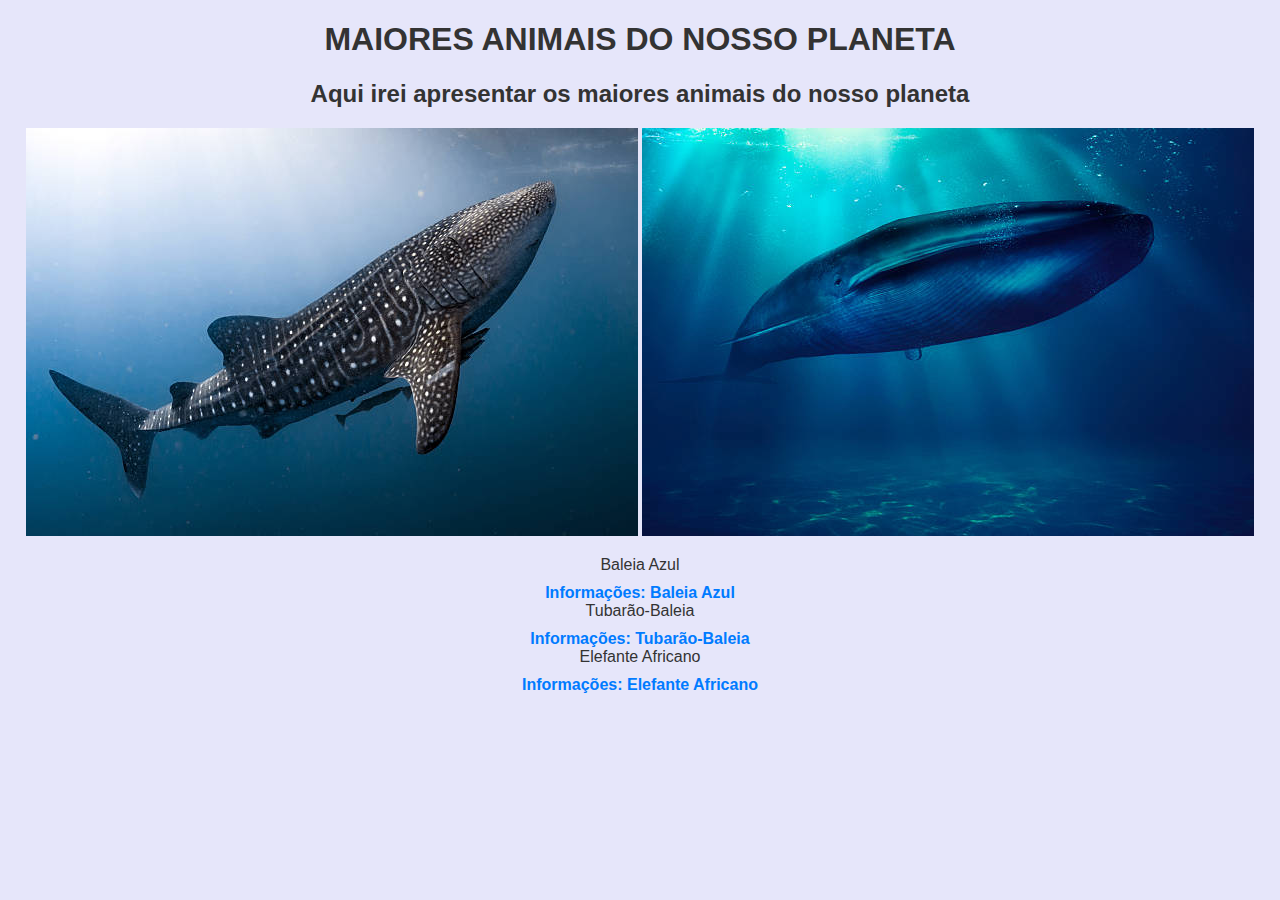
<file: index.html>
<!DOCTYPE html>
<html lang="en">
<head>
    <meta charset="UTF-8">
    <meta name="viewport" content="width=device-width, initial-scale=1.0">
    <title>MAIORES ANIMAIS DO NOSSO PLANETA</title>

    <link rel="stylesheet" href="style.css">
</head>
<body>
    <h1>MAIORES ANIMAIS DO NOSSO PLANETA</h1>
    
    <h2>Aqui irei apresentar os maiores animais do nosso planeta</h2>
    
    <img src="tubarao-baleia.jpg" alt="tubarão baleia">

    <img src="baleia-azul.jpg" alt="baleia azul">

    <ul>
        <li>Baleia Azul</li>
        <a href="baleia_azul.html" target="_blank">Informações: Baleia Azul</a>
    
        <li>Tubarão-Baleia</li>
        <a href="tubarao_baleia.html" target="_blank">Informações: Tubarão-Baleia</a>
    
        <li>Elefante Africano</li>
        <a href="elefante_africano.html" target="_blank">Informações: Elefante Africano</a>
    </ul>
</body>
</html>
</file>
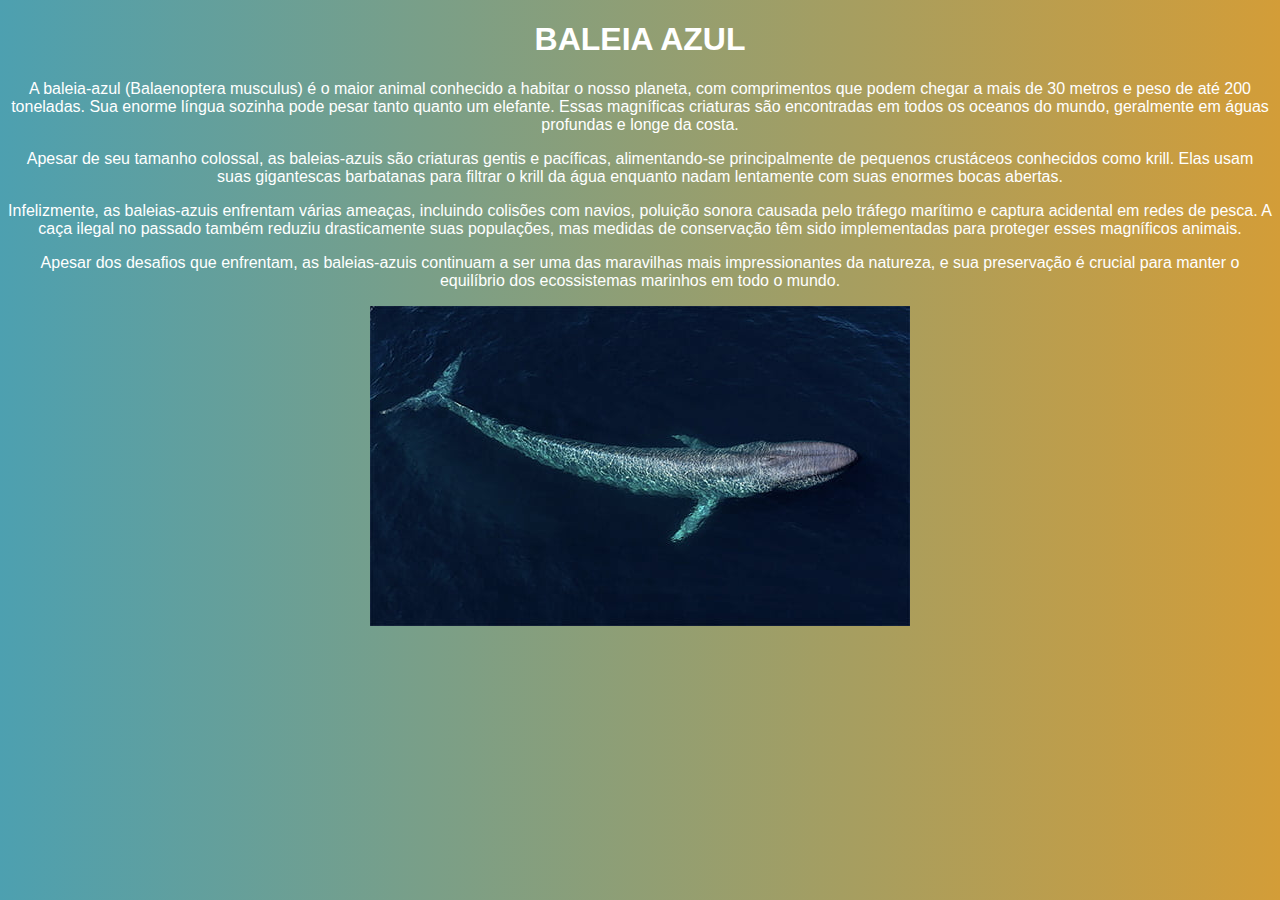
<file: baleia_azul.html>
<!DOCTYPE html>
<html lang="en">
<head>
    <meta charset="UTF-8">
    <meta name="viewport" content="width=device-width, initial-scale=1.0">
    <title>BALEIA AZUL</title>

    <link rel="stylesheet" href="style.css">
</head>
<body class="baleia-azul">
    <h1>BALEIA AZUL</h1>
    <p>A baleia-azul (Balaenoptera musculus) é o maior animal conhecido a habitar o nosso planeta, com comprimentos que podem chegar a mais de 30 metros e peso de até 200 toneladas. Sua enorme língua sozinha pode pesar tanto quanto um elefante. Essas magníficas criaturas são encontradas em todos os oceanos do mundo, geralmente em águas profundas e longe da costa.</p>
    
    <p>Apesar de seu tamanho colossal, as baleias-azuis são criaturas gentis e pacíficas, alimentando-se principalmente de pequenos crustáceos conhecidos como krill. Elas usam suas gigantescas barbatanas para filtrar o krill da água enquanto nadam lentamente com suas enormes bocas abertas.</p>
    
    <p>Infelizmente, as baleias-azuis enfrentam várias ameaças, incluindo colisões com navios, poluição sonora causada pelo tráfego marítimo e captura acidental em redes de pesca. A caça ilegal no passado também reduziu drasticamente suas populações, mas medidas de conservação têm sido implementadas para proteger esses magníficos animais.</p>
    
    <p>Apesar dos desafios que enfrentam, as baleias-azuis continuam a ser uma das maravilhas mais impressionantes da natureza, e sua preservação é crucial para manter o equilíbrio dos ecossistemas marinhos em todo o mundo.</p>

    <img src="baleia_azul.jpg" alt="baleia-azul">
</body>
</html>
</file>
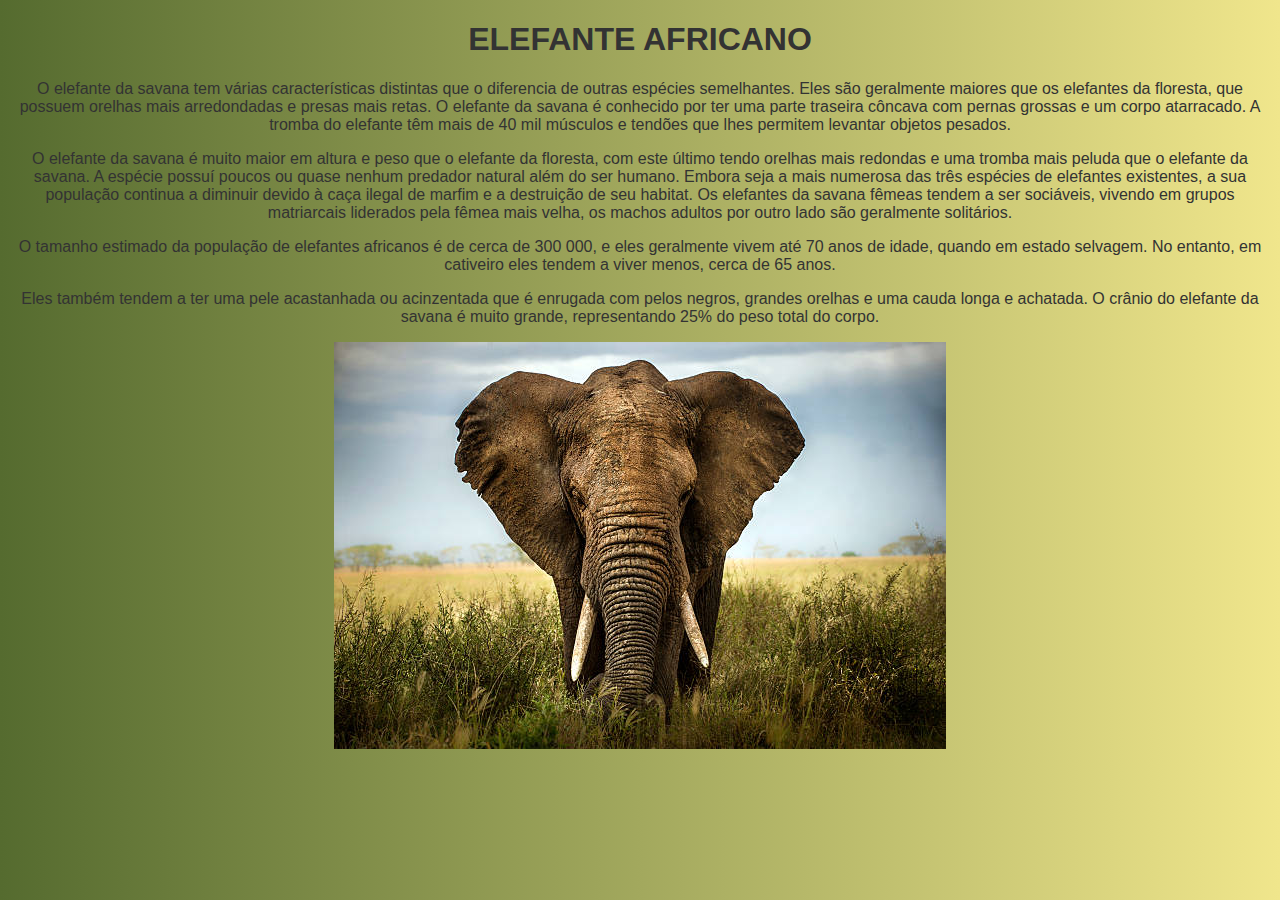
<file: elefante_africano.html>
<!DOCTYPE html>
<html lang="en">
<head>
    <meta charset="UTF-8">
    <meta name="viewport" content="width=device-width, initial-scale=1.0">
    <title>ELEFANTE AFRICANO</title>

    <link rel="stylesheet" href="style.css">
</head>
<body class="elefante-africano">
    <h1>ELEFANTE AFRICANO</h1>
    <p class="impar">O elefante da savana tem várias características distintas que o diferencia de outras espécies semelhantes. Eles são geralmente maiores que os elefantes da floresta, que possuem orelhas mais arredondadas e presas mais retas. O elefante da savana é conhecido por ter uma parte traseira côncava com pernas grossas e um corpo atarracado. A tromba do elefante têm mais de 40 mil músculos e tendões que lhes permitem levantar objetos pesados.</p>
    
    <p class="par">O elefante da savana é muito maior em altura e peso que o elefante da floresta, com este último tendo orelhas mais redondas e uma tromba mais peluda que o elefante da savana. A espécie possuí poucos ou quase nenhum predador natural além do ser humano. Embora seja a mais numerosa das três espécies de elefantes existentes, a sua população continua a diminuir devido à caça ilegal de marfim e a destruição de seu habitat. Os elefantes da savana fêmeas tendem a ser sociáveis, vivendo em grupos matriarcais liderados pela fêmea mais velha, os machos adultos por outro lado são geralmente solitários.</p>
    
    <p class="impar">O tamanho estimado da população de elefantes africanos é de cerca de 300 000, e eles geralmente vivem até 70 anos de idade, quando em estado selvagem. No entanto, em cativeiro eles tendem a viver menos, cerca de 65 anos.</p>
    
    <p class="par">Eles também tendem a ter uma pele acastanhada ou acinzentada que é enrugada com pelos negros, grandes orelhas e uma cauda longa e achatada. O crânio do elefante da savana é muito grande, representando 25% do peso total do corpo.</p>

    <img src="elefante_africano.jpg" alt="elefante-africano">
</body>
</html>
</file>
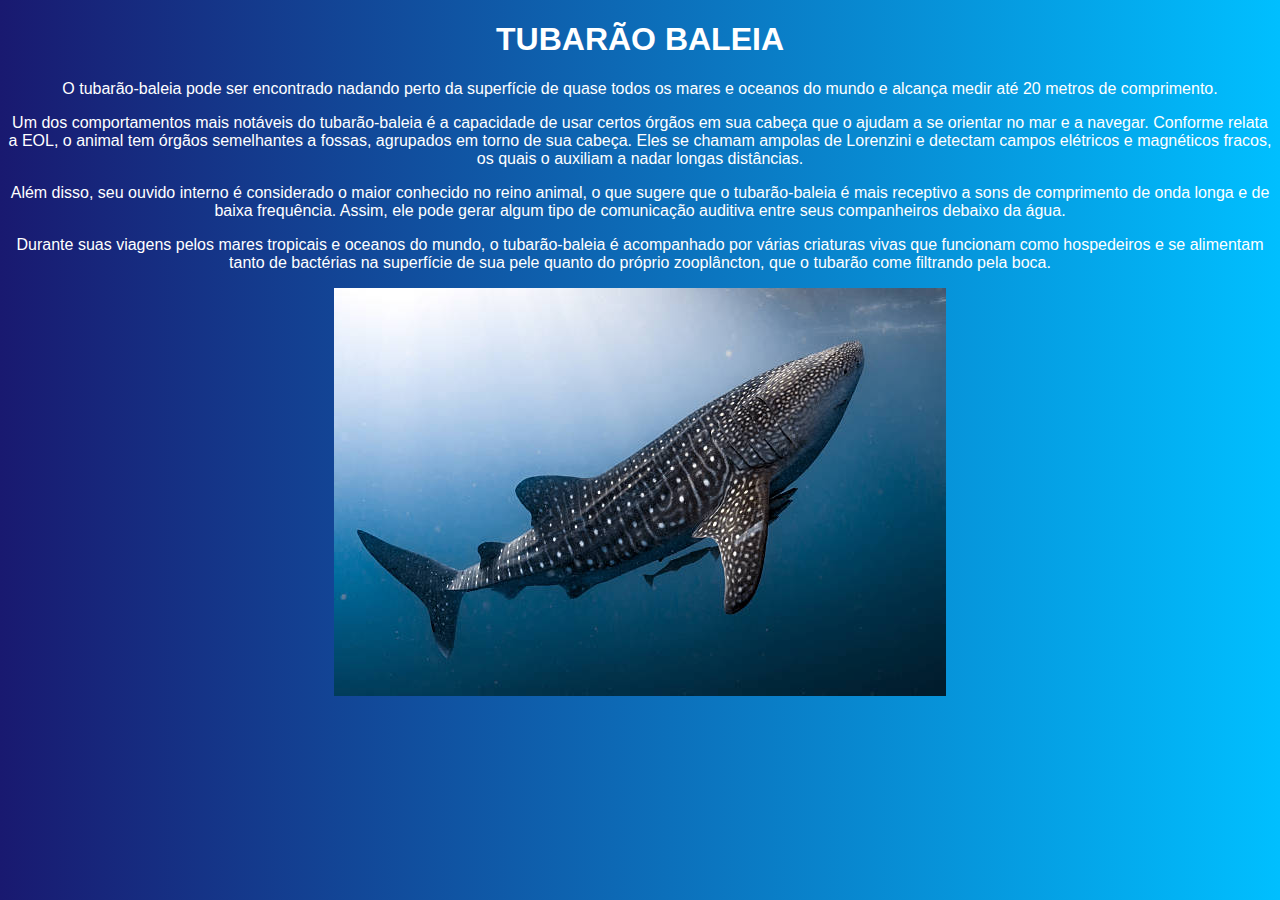
<file: tubarao_baleia.html>
<!DOCTYPE html>
<html lang="en">
<head>
    <meta charset="UTF-8">
    <meta name="viewport" content="width=device-width, initial-scale=1.0">
    <title>TUBARÃO BALEIA</title>

    <link rel="stylesheet" href="style.css">
</head>
<body class="tubarao-baleia">
    <h1>TUBARÃO BALEIA</h1>
     <p class="impar">O tubarão-baleia pode ser encontrado nadando perto da superfície de quase todos os mares e oceanos do mundo e alcança medir até 20 metros de comprimento.</p>
     
     <p class="par">Um dos comportamentos mais notáveis do tubarão-baleia é a capacidade de usar certos órgãos em sua cabeça que o ajudam a se orientar no mar e a navegar. Conforme relata a EOL, o animal tem órgãos semelhantes a fossas, agrupados em torno de sua cabeça. Eles se chamam ampolas de Lorenzini e detectam campos elétricos e magnéticos fracos, os quais o auxiliam a nadar longas distâncias.</p>
     
     <p class="impar">Além disso, seu ouvido interno é considerado o maior conhecido no reino animal, o que sugere que o tubarão-baleia é mais receptivo a sons de comprimento de onda longa e de baixa frequência. Assim, ele pode gerar algum tipo de comunicação auditiva entre seus companheiros debaixo da água.</p>
     
     <p class="par">Durante suas viagens pelos mares tropicais e oceanos do mundo, o tubarão-baleia é acompanhado por várias criaturas vivas que funcionam como hospedeiros e se alimentam tanto de bactérias na superfície de sua pele quanto do próprio zooplâncton, que o tubarão come filtrando pela boca.</p>

     <img src="tubarao_baleia.jpg" alt="tubaraobaleia">
</body>
</html>
</file>
<file: style.css>
body {
    text-align: center;
    background-color: #F0F0F0; /* Cor de fundo do corpo */
    color: #333; /* Cor do texto */
    font-family: Arial, sans-serif;
}

h1, h2 {
    font-family: "Arial Black", sans-serif; /* Fonte dos títulos */
}

ul {
    list-style-type: none; /* Remove os marcadores de lista */
    padding: 0;
}

li {
    margin-bottom: 10px; /* Espaçamento entre os itens da lista */
}

a {
    color: #007bff; /* Cor dos links */
    text-decoration: none; /* Remove o sublinhado padrão */
    font-weight: bold; /* Deixa os links em negrito */
}

a:hover {
    text-decoration: underline; /* Adiciona sublinhado ao passar o mouse */
}

/* Estilos para as seções dos animais */
.baleia-azul {
    background: linear-gradient(90deg, #4DA0B0, #D39D38); /* Gradiente de cores para a Baleia Azul */
    color: #fff; /* Cor do texto */
}

.tubarao-baleia {
    background: linear-gradient(90deg, #191970, #00BFFF); /* Gradiente de cores para o Tubarão-Baleia */
    color: #fff; /* Cor do texto */
}

.elefante-africano {
    background: linear-gradient(90deg, #556B2F, #F0E68C); /* Gradiente de cores para o Elefante Africano */
    color: #333; /* Cor do texto */
}

/* Estilos específicos para as seções dos animais */
.baleia-azul h1, .baleia-azul h2 {
    color: #fff; /* Cor do texto para títulos nas seções da Baleia Azul */
}

.tubarao-baleia h1, .tubarao-baleia h2 {
    color: #fff; /* Cor do texto para títulos nas seções do Tubarão-Baleia */
}

.elefante-africano h1, .elefante-africano h2 {
    color: #333; /* Cor do texto para títulos nas seções do Elefante Africano */
}

body {
    text-align: center;
    background-color: #F0F0F0; /* Cor de fundo do corpo */
    color: #333; /* Cor do texto */
    font-family: Arial, sans-serif;
}

h1, h2 {
    font-family: "Arial Black", sans-serif; /* Fonte dos títulos */
}

ul {
    list-style-type: none; /* Remove os marcadores de lista */
    padding: 0;
}

li {
    margin-bottom: 10px; /* Espaçamento entre os itens da lista */
}

a {
    color: #007bff; /* Cor dos links */
    text-decoration: none; /* Remove o sublinhado padrão */
    font-weight: bold; /* Deixa os links em negrito */
}

a:hover {
    text-decoration: underline; /* Adiciona sublinhado ao passar o mouse */
}

/* Estilos para as seções dos animais */
.baleia-azul {
    background: linear-gradient(90deg, #4DA0B0, #D39D38); /* Gradiente de cores para a Baleia Azul */
    color: #fff; /* Cor do texto */
}

.tubarao-baleia {
    background: linear-gradient(90deg, #191970, #00BFFF); /* Gradiente de cores para o Tubarão-Baleia */
    color: #fff; /* Cor do texto */
}

.elefante-africano {
    background: linear-gradient(90deg, #556B2F, #F0E68C); /* Gradiente de cores para o Elefante Africano */
    color: #333; /* Cor do texto */
}

/* Estilos específicos para as seções dos animais */
.baleia-azul h1, .baleia-azul h2 {
    color: #fff; /* Cor do texto para títulos nas seções da Baleia Azul */
}

.tubarao-baleia h1, .tubarao-baleia h2 {
    color: #fff; /* Cor do texto para títulos nas seções do Tubarão-Baleia */
}

.elefante-africano h1, .elefante-africano h2 {
    color: #333; /* Cor do texto para títulos nas seções do Elefante Africano */
}

body {
    background-color: #E6E6FA; /* Cor de fundo da página inicial */
}
</file>
